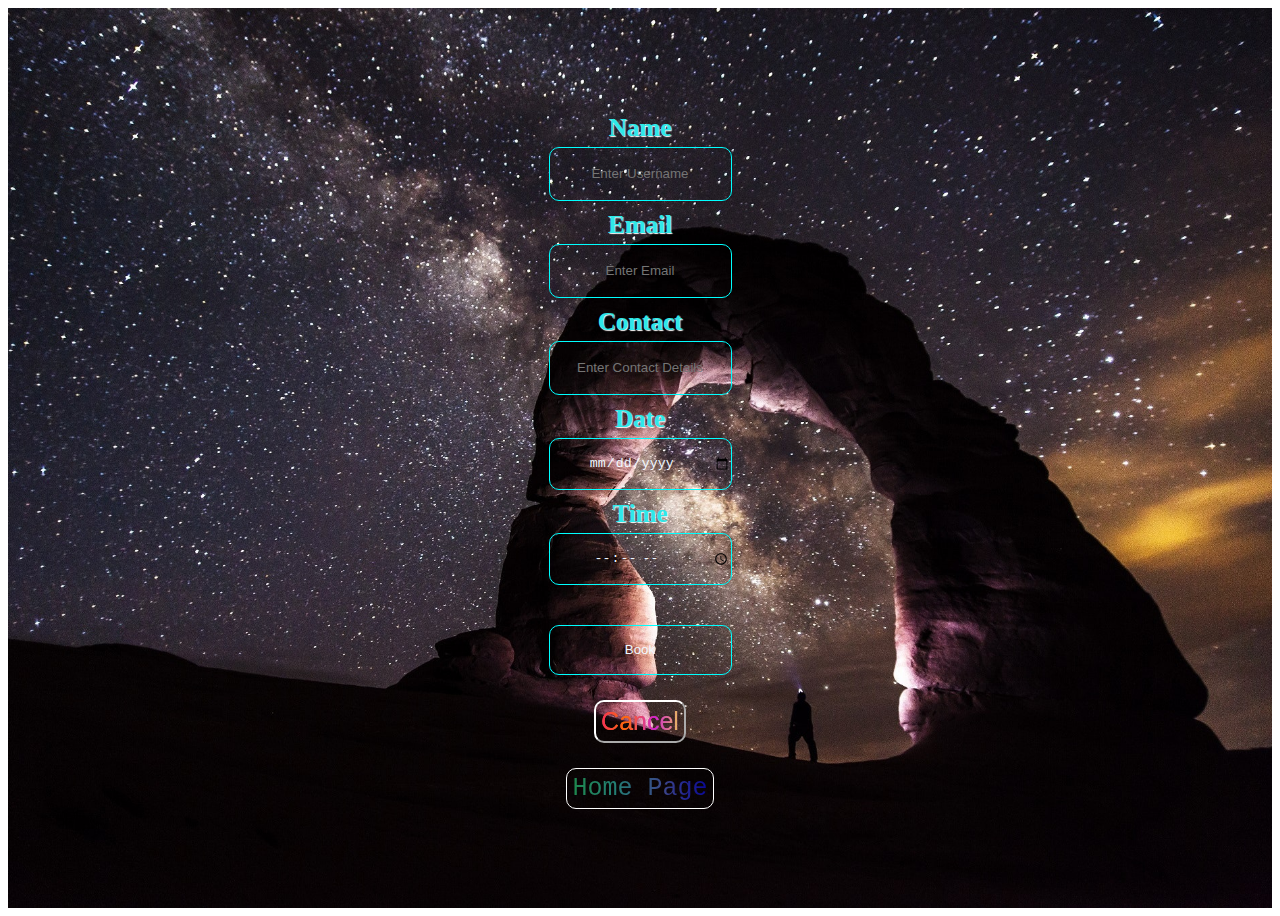
<file: contact.html>
<!DOCTYPE html>
<html lang="en">
  <head>
    <meta charset="UTF-8" />
    <meta http-equiv="X-UA-Compatible" content="IE=edge" />
    <meta name="viewport" content="width=<device-width>, initial-scale=1.0" />
    <title>Contact Page</title>
  </head>
  <link rel="stylesheet" href="./contactStyle.css">
  
  <body>

    <section id="Contact">
      <div class="container">
        <div class="contactForm">
          <form style="display: flex; flex-direction:column">
            <label for="username"><b>Name</b></label>
            <input type="text" placeholder="Enter Username" name="Username" required>
            
            <label for="email"><b>Email</b></label>
            <input type="email" placeholder="Enter Email" name="Email" required>
                  
            <label for="contact"><b>Contact</b></label>
            <input type="text" placeholder="Enter Contact Details" name="Contact" required>

            <label for="date"><b>Date</b></label>
            <input type="date" placeholder="Date of Arrival" name="Date" required>

            <label for="time"><b>Time</b></label>
            <input type="time" placeholder="Time of Check-in" name="Time" required>

            <button type="submit">Book</button>
          </div>
          
          <div class="cancelbutton" style="background-color: transparent">
            <button type="button" class="cancelbutton">Cancel</button>
          </div>
        </form>

        <div class="revertPage">
          <a href="./index.html">Home Page</a>
        </div>
        </div>
      </div>
    </section>
      
      
      
  </body>
</html>
</file>
<file: contactStyle.css>
#Contact{
  background-image: url(./pictures/pexels-pixabay-33688.jpg);
  background-size: cover;
  background-position: center;
  height: 100vh;
  display: flex;
  justify-content: center;
  align-items: center;
}

.container{
  display: flex;
  flex-direction: column;
}

.contactForm{
  display: flex;
  width: fit-content;
  margin-inline: auto;
}

.contactForm input{
  height: 50px;
    border: 0.9px solid;
    border-color: aqua;
    background: transparent;
    border-radius: 10px;
    text-align: center;
    color: aliceblue;
    margin-bottom: 10px;
}

.contactForm label{
  text-align: center;
    font-size: 25px;
    color: rgb(47, 232, 232);
    margin-bottom: 5px;
    text-shadow: 1px 1px 1px white;
}

.contactForm button{
  height: 50px;
    margin-top: 30px;
    border: 0.9px solid;
    border-color: aqua;
    background: transparent;
    border-radius: 10px;
    color: aliceblue;
}

.placeholder{
  color: aliceblue;
}
.cancelbutton{
  text-align: center;
  margin-top: 10px;
  font-size: 25px;
  color: aliceblue;
  text-decoration: none;
  border-color: white;
  border-radius: 10px;
  padding: 5px 5px;
   background: linear-gradient(to right, #f32170,
                    #ff6b08, #cf23cf, #eedd44);
                    -webkit-text-fill-color: transparent;
            -webkit-background-clip: text;
  cursor: pointer;

}

.cancelbutton a{
  border: 0.9 solid aqua;
  border-radius: 10px;
}

.revertPage{
  margin-top: 25px;
  text-align: center;
  font-size: 25px;
}

.revertPage a{
  color: rgb(70, 128, 128);
  text-decoration: none;
  font-family: monospace;
  font-size: 25px;
  color: aliceblue;
  text-decoration: none;
  border: 0.8px solid white;
  border-radius: 10px;
  padding: 5px 5px;
   background: linear-gradient(to right, #1d8948,
                    #247e74, #3b448a, #030098);
                    -webkit-text-fill-color: transparent;
            -webkit-background-clip: text;

}
</file>
